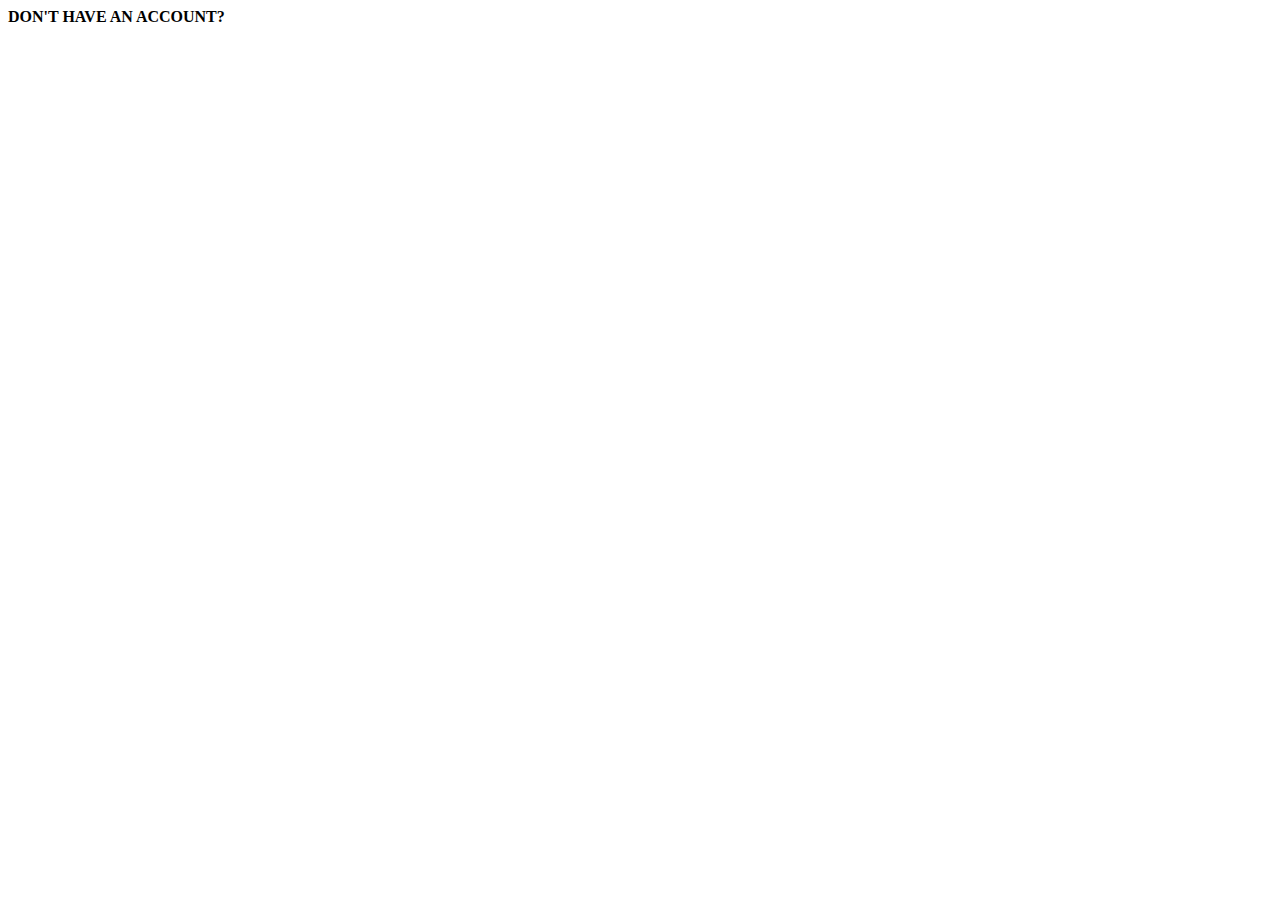
<file: index.html>
<html>
<head>
<meta name="viewport" content="width=device-width, initial-scale=1.0">
</head>

<style>



</style>

<body>
   <div class="container">

	<div class="login-box">

<h4> DON'T HAVE AN ACCOUNT? </h4> <h4 class="SIGN UP">
</file>
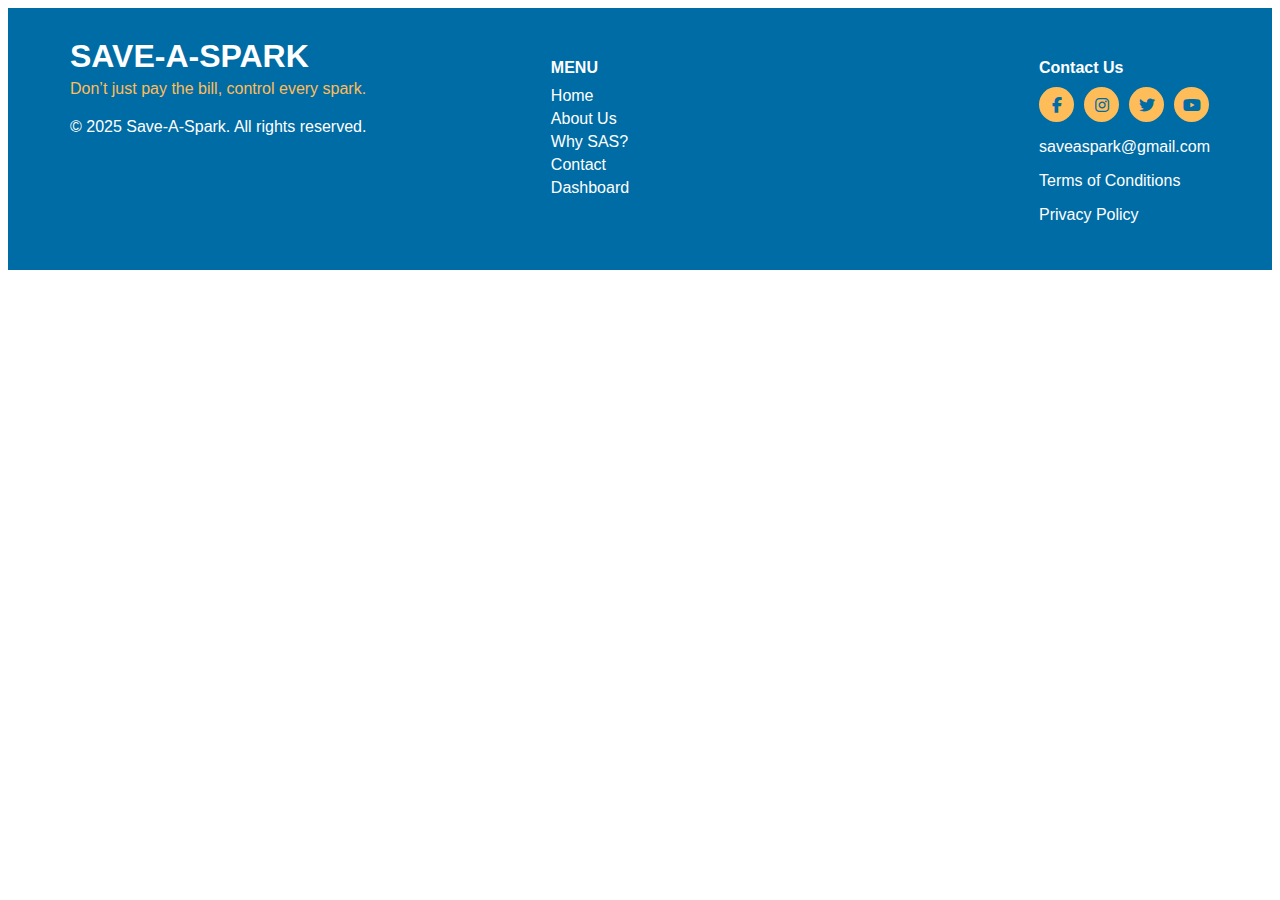
<file: footer.html>
<html>
<head>
<meta name="viewport" content="width=device-width, initial-scale=1.0">

<style>
footer {
    background-color: #006ca5;
    color: white;
    padding: 30px 0;
    font-family: sans-serif;
}

.container {
    max-width: 1140px;
    margin: auto;
    display: flex;
    justify-content: space-between;
    align-items: flex-start;
    gap: 40px;
    flex-wrap: wrap;
}

.footer-left h1 {
    font-weight: bold;
    margin: 0;
}

.footer-left .tagline {
    color: #ffbd59;
    margin: 5px 0 20px;
}

.footer-menu h4,
.footer-contact h4 {
    font-weight: bold;
    margin-bottom: 10px;
}

.footer-menu ul,
.footer-contact ul {
    list-style: none;
    padding: 0;
    margin: 0;
}

.footer-menu li {
    margin-bottom: 5px;
}

.footer-menu a,
.footer-contact a {
    color: white;
    text-decoration: none;
}

.footer-menu a:hover,
.footer-contact a:hover {
    text-decoration: underline;
}

.divider {
    border-left: 1px solid rgba(255,255,255,0.4);
    height: auto;
    margin: 0 20px;
}

.social-icons {
    display: flex;
    gap: 10px;
    margin-bottom: 10px;
}

.social-icons a {
    display: inline-flex;
    align-items: center;
    justify-content: center;
    background-color: #ffbd59;
    color: #006ca5;
    width: 35px;
    height: 35px;
    border-radius: 50%;
    font-size: 16px;
    text-decoration: none;
    transition: all 0.3s ease;
}

.social-icons a:hover {
    background-color: white;      
    color: #ffbd59;               
    transform: scale(1.1) rotate(5deg);

.bottom-bar {
    text-align: left;
    margin-top: 20px;
    font-size: 14px;
}
</style>

<link rel="stylesheet" href="https://cdnjs.cloudflare.com/ajax/libs/font-awesome/6.4.0/css/all.min.css">
</head>

<body>
<footer>
    <div class="container">
        <!-- Left -->
        <div class="footer-left">
            <h1>SAVE-A-SPARK</h1>
            <p class="tagline">Don’t just pay the bill, control every spark.</p>
            <div class="bottom-bar">
                <p>&copy; 2025 Save-A-Spark. All rights reserved.</p>
            </div>
        </div>

        <!-- Menu -->
        <div class="footer-menu">
            <h4>MENU</h4>
            <ul>
                <li><a href="">Home</a></li>
                <li><a href="">About Us</a></li>
                <li><a href="">Why SAS?</a></li>
                <li><a href="">Contact</a></li>
                <li><a href="">Dashboard</a></li>
            </ul>
        </div>

        <!-- Divider -->
        <div class="divider"></div>

        <!-- Contact -->
        <div class="footer-contact">
            <h4>Contact Us</h4>
            <div class="social-icons">
                <a href="#"><i class="fab fa-facebook-f"></i></a>
                <a href="#"><i class="fab fa-instagram"></i></a>
                <a href="#"><i class="fab fa-twitter"></i></a>
                <a href="#"><i class="fab fa-youtube"></i></a>
            </div>
            <p><a href="saveaspark@gmail.com">saveaspark@gmail.com</a></p>
            <p><a href="#">Terms of Conditions</a></p>
            <p><a href="#">Privacy Policy</a></p>
        </div>
</div>

</footer>
</body>
</html>
</file>
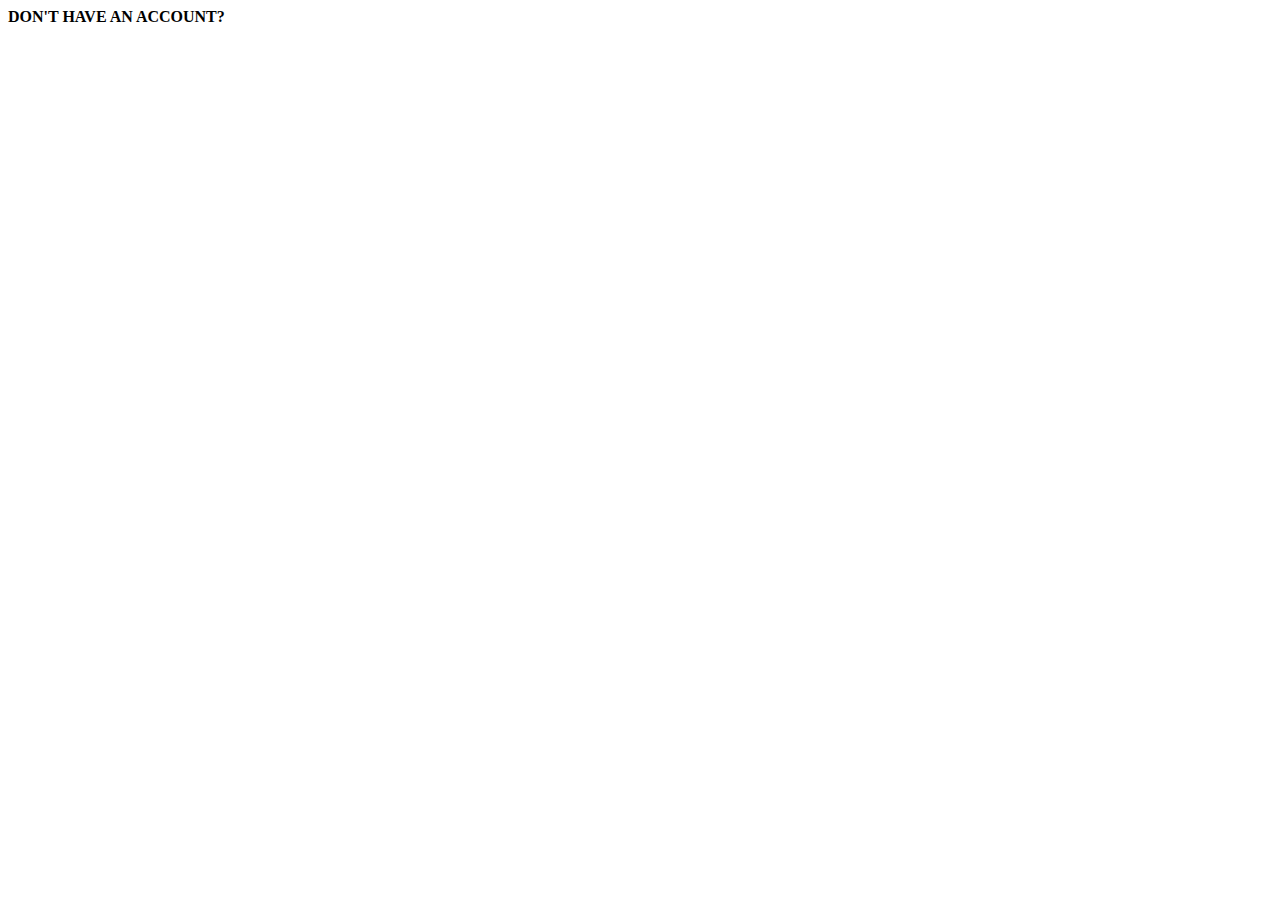
<file: login.html>
<html>
<head>
<meta name="viewport" content="width=device-width, initial-scale=1.0">
</head>

<style>



</style>

<body>
   <div class="container">

	<div class="login-box">

<h4> DON'T HAVE AN ACCOUNT? </h4> <h4 class="SIGN UP">
</file>
